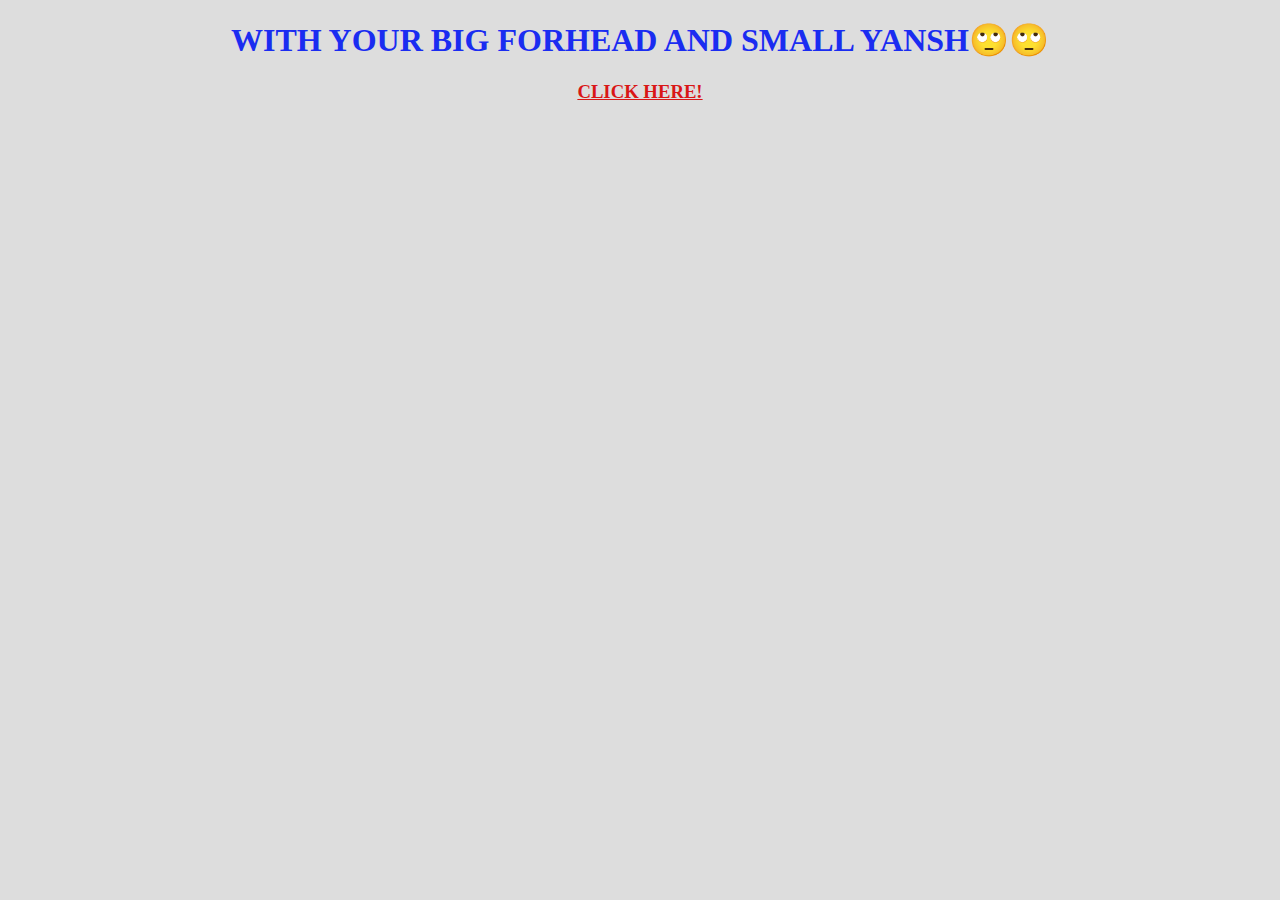
<file: index.html>
<!DOCTYPE html>
<html lang="en"
style="background-color: rgba(128, 128, 128, 0.27);">
<head>
    <meta charset="UTF-8">
    <meta name="viewport" content="width=device-width, initial-scale=1.0">
    <title>Document</title>
    <link
    rel="stylesheet"
    href="styles.css"
    />
</head>
<body>

    <h1 class="fun">WITH YOUR BIG FORHEAD AND SMALL YANSH🙄🙄</h1>

    <h3 class="fun"><a href="./fun.html"id="click-here">CLICK HERE!</h3>
    
</body>
</html>
</file>
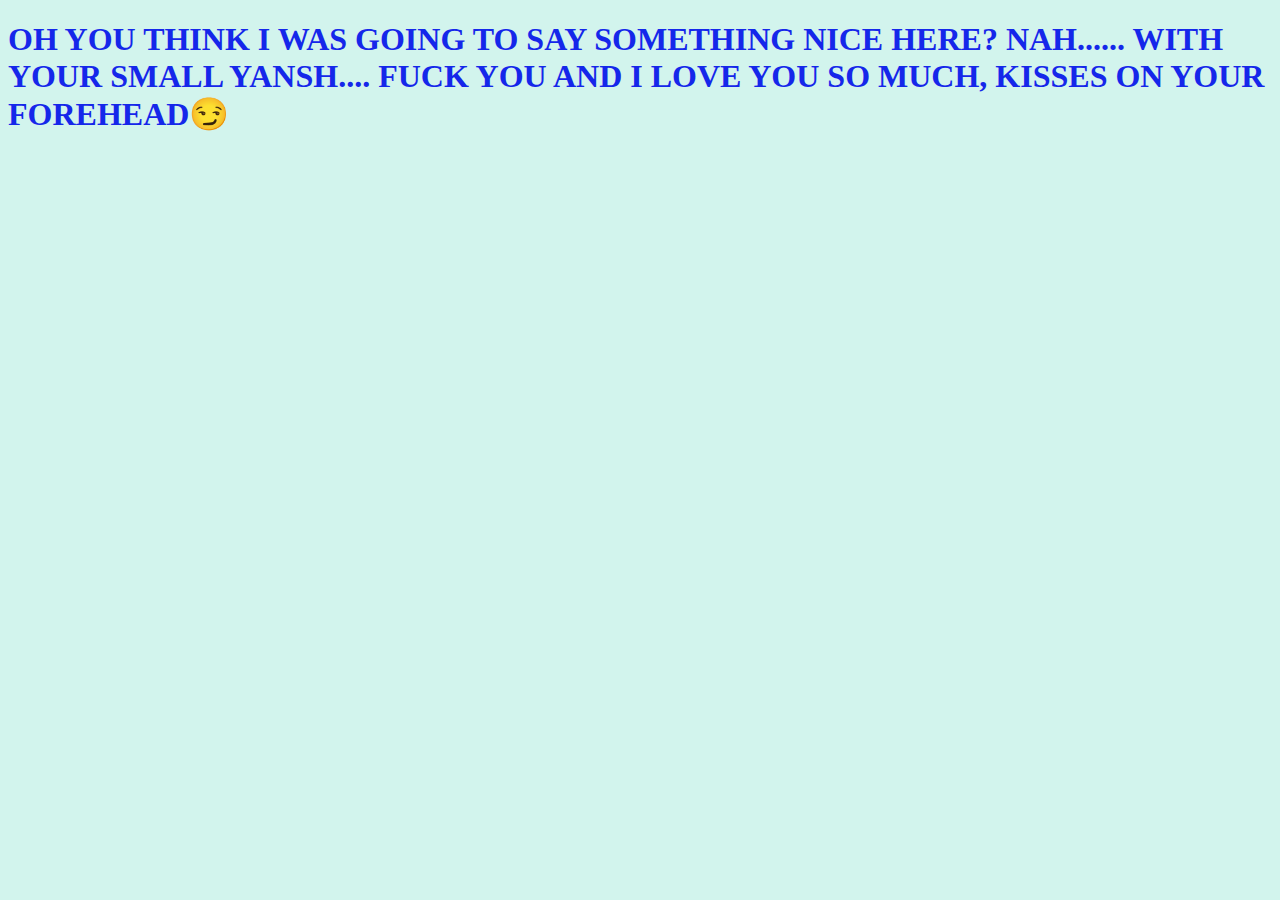
<file: fun.html>
<!DOCTYPE html>
<html lang="en"
style="background-color: rgb(210, 244, 237);;">
<head>
    <meta charset="UTF-8">
    <meta name="viewport" content="width=device-width, initial-scale=1.0">
    <title>Document</title>
</head>
<body>
    
</body>
</html>


<h1 style="color: rgb(21, 39, 234);">OH YOU THINK I WAS GOING TO SAY SOMETHING NICE HERE? NAH...... WITH YOUR SMALL YANSH.... FUCK YOU AND I LOVE YOU SO MUCH, KISSES ON YOUR FOREHEAD😏</h1>
</file>
<file: styles.css>
ol {
    margin-left: -40px;
    margin-top: -20px;
    list-style-position: inside;
  }

  .fun{
    color: rgb(26, 44, 241);
  }

  #click-here{
    color: rgb(217, 22, 22);
  }

  *{
    text-align: center;
  }
</file>
